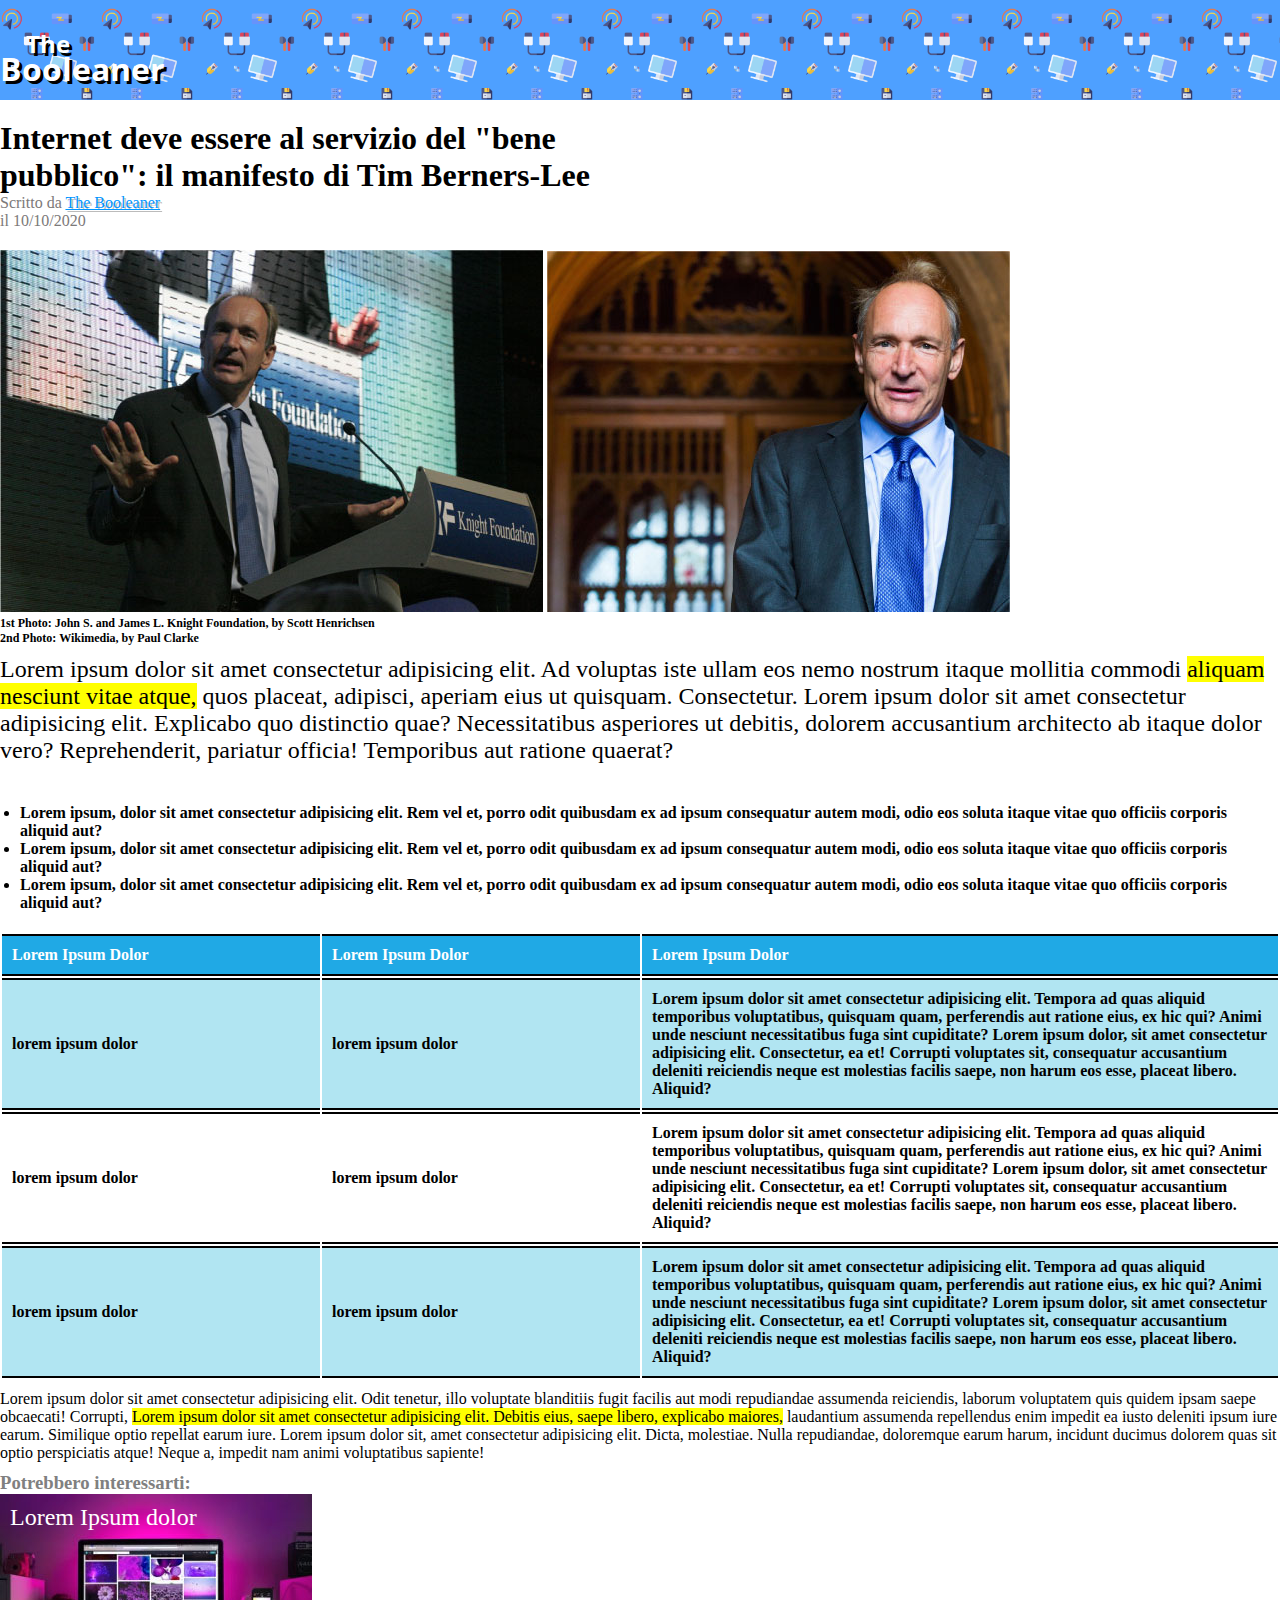
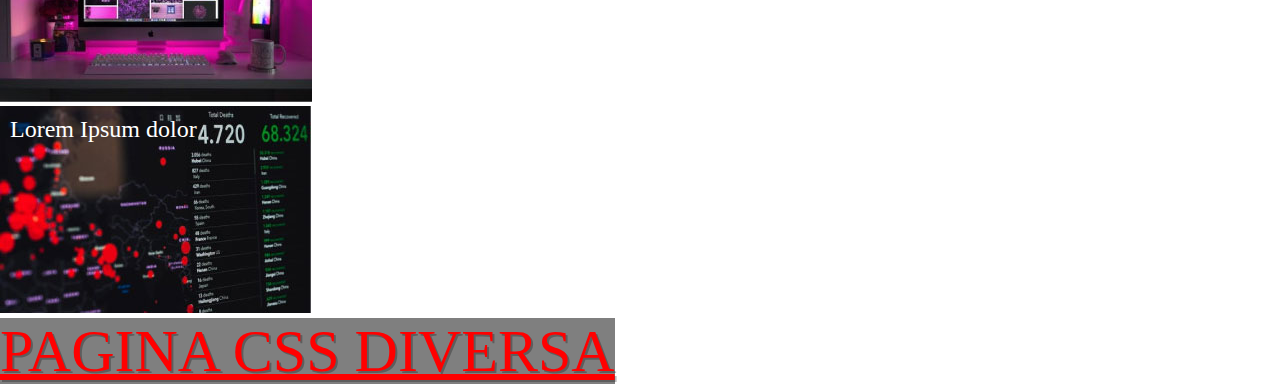
<file: index.html>
<!DOCTYPE html>
<html lang="en">

<head>
    <meta charset="UTF-8">
    <meta name="viewport" content="width=device-width, initial-scale=1.0">
    <title>Html-CSS</title>
    <link rel="stylesheet" href="./css/style.css">
    <link rel=" preconnect" href="https://fonts.googleapis.com">
    <link rel="preconnect" href="https://fonts.gstatic.com" crossorigin>
    <link href="https://fonts.googleapis.com/css2?family=Open+Sans:wght@300&display=swap" rel="stylesheet">

</head>

<body>
    <!-- #header -->
    <header id="header">
        <div id="title">
            <h2>The</h2>
            <h1>Booleaner</h1>
        </div>
    </header>
    <!-- /#header -->

    <!-- #main -->
    <main id="main">
        <section> <!--Who is Tim Berners-Lee ?-->
            <h2 class="main-title"> Internet deve essere al servizio del "bene pubblico": il manifesto di Tim
                Berners-Lee </h2>
            <div>
                Scritto da <a
                    href="https://www.googleadservices.com/pagead/aclk?sa=L&ai=DChcSEwicop20ut-DAxXxCQYAHQLQCuwYABABGgJ3cw&ase=2&gclid=CjwKCAiAzJOtBhALEiwAtwj8tjWRxtaLAkYzZpr2xyNfWPagiSjcqYkKXdZlZ2b7IyzRGTUiX19BpRoCjgMQAvD_BwE&ohost=www.google.com&cid=CAESV-D2jcitk5SsLolAEfDL9apGEUJjojOESEuxrR-wcEII6Y3qmTZhQc4ZvHCE7zbAy9A1duqZcq35YpxgT8UXM8qKo2ktM-qGOa75yEdTJkXgmKHNEmf_2Q&sig=AOD64_2P6fy3WV_bOAwS35i9YlCQHDY9-A&q&nis=4&adurl&ved=2ahUKEwiIqJe0ut-DAxUBRPEDHS0xCtAQ0Qx6BAgGEAE">The
                    Booleaner</a>
            </div>
            <div class="made-by">
                il 10/10/2020
            </div>
            <img src="./img/tim-1.jpg" alt="tim....">
            <img src="./img/tim-2.jpg" alt="tim....">
        </section>
        <!--Photo Description-->
        <div class="pic-desc">1st Photo: John S. and James L. Knight Foundation, by Scott Henrichsen</div>
        <div class="pic-desc">2nd Photo: Wikimedia, by Paul Clarke</div>
        <!--/Photo Description-->

        <section><!--Description in 1st Paragraph-->

            <p>Lorem ipsum dolor sit amet consectetur adipisicing elit. Ad voluptas iste ullam eos nemo nostrum itaque
                mollitia commodi <mark>aliquam nesciunt vitae atque,</mark> quos placeat, adipisci, aperiam eius ut
                quisquam.
                Consectetur. Lorem ipsum dolor sit amet consectetur adipisicing elit. Explicabo quo distinctio quae?
                Necessitatibus asperiores ut debitis, dolorem accusantium architecto ab itaque dolor vero?
                Reprehenderit, pariatur officia! Temporibus aut ratione quaerat?</p>
        </section>

        <section><!--Unordered List -->
            <ul>
                <li>Lorem ipsum, dolor sit amet consectetur adipisicing elit. Rem vel et, porro odit quibusdam ex ad
                    ipsum consequatur autem modi, odio eos soluta itaque vitae quo officiis corporis aliquid aut?
                </li>
                <li>Lorem ipsum, dolor sit amet consectetur adipisicing elit. Rem vel et, porro odit quibusdam ex ad
                    ipsum consequatur autem modi, odio eos soluta itaque vitae quo officiis corporis aliquid aut?
                </li>
                <li>Lorem ipsum, dolor sit amet consectetur adipisicing elit. Rem vel et, porro odit quibusdam ex ad
                    ipsum consequatur autem modi, odio eos soluta itaque vitae quo officiis corporis aliquid aut?
                </li>
            </ul>
        </section>

        <div> <!--Table-->
            <table>
                <thead>
                    <tr>
                        <th>Lorem Ipsum Dolor</th>
                        <th>Lorem Ipsum Dolor</th>
                        <th>Lorem Ipsum Dolor</th>
                    </tr>
                </thead>
                <tr class="blue">
                    <td>lorem ipsum dolor</td>
                    <td>lorem ipsum dolor</td>
                    <td>Lorem ipsum dolor sit amet consectetur adipisicing elit. Tempora ad quas aliquid temporibus
                        voluptatibus, quisquam quam, perferendis aut ratione eius, ex hic qui? Animi unde nesciunt
                        necessitatibus fuga sint cupiditate? Lorem ipsum dolor, sit amet consectetur adipisicing elit.
                        Consectetur, ea et! Corrupti voluptates sit, consequatur accusantium deleniti reiciendis neque
                        est molestias facilis saepe, non harum eos esse, placeat libero. Aliquid? </td>
                </tr>
                <tr>
                    <td>lorem ipsum dolor</td>
                    <td>lorem ipsum dolor</td>
                    <td>Lorem ipsum dolor sit amet consectetur adipisicing elit. Tempora ad quas aliquid temporibus
                        voluptatibus, quisquam quam, perferendis aut ratione eius, ex hic qui? Animi unde nesciunt
                        necessitatibus fuga sint cupiditate? Lorem ipsum dolor, sit amet consectetur adipisicing elit.
                        Consectetur, ea et! Corrupti voluptates sit, consequatur accusantium deleniti reiciendis neque
                        est molestias facilis saepe, non harum eos esse, placeat libero. Aliquid? </td>
                </tr>
                <tr class="blue">
                    <td>lorem ipsum dolor</td>
                    <td>lorem ipsum dolor</td>
                    <td>Lorem ipsum dolor sit amet consectetur adipisicing elit. Tempora ad quas aliquid temporibus
                        voluptatibus, quisquam quam, perferendis aut ratione eius, ex hic qui? Animi unde nesciunt
                        necessitatibus fuga sint cupiditate? Lorem ipsum dolor, sit amet consectetur adipisicing elit.
                        Consectetur, ea et! Corrupti voluptates sit, consequatur accusantium deleniti reiciendis neque
                        est molestias facilis saepe, non harum eos esse, placeat libero. Aliquid? </td>
                </tr>

            </table>
        </div>

        <div class="paragraph"> <!-- 2nd Paragraph-->
            <p>Lorem ipsum dolor sit amet consectetur adipisicing elit. Odit tenetur, illo voluptate blanditiis fugit
                facilis aut modi repudiandae assumenda reiciendis, laborum voluptatem quis quidem ipsam saepe obcaecati!
                Corrupti, <mark> Lorem ipsum dolor sit amet consectetur adipisicing elit. Debitis eius, saepe libero,
                    explicabo maiores,</mark> laudantium assumenda repellendus enim impedit ea iusto deleniti ipsum iure
                earum.
                Similique optio repellat earum iure. Lorem ipsum dolor sit, amet consectetur adipisicing elit. Dicta,
                molestiae. Nulla repudiandae, doloremque earum harum, incidunt ducimus dolorem quas sit optio
                perspiciatis atque! Neque a, impedit nam animi voluptatibus sapiente!</p>

        </div>
    </main>
    <!-- /#main -->

    <!-- #footer  -->
    <footer id="footer">
        <h3 id="footer_interests">Potrebbero interessarti:</h3>
        <div class="image-container">
            <div class="text-on-image">Lorem Ipsum dolor</div>
            <img src="./img/monitor.jpg" alt="Monitor">

        </div>

        <div class="image-container">
            <div class="text-on-image">Lorem Ipsum dolor</div>
            <img src="./img/graph.jpg" alt="Graph">

        </div>
    </footer>
    <!-- /#footer -->
    <a id="change" href="./index-2.html">PAGINA CSS DIVERSA</a>
</body>

<!--Usando section o article come tag MI RICHIEDE l'heading. Ho comunque utilizzato loro 
invece dei DIV per essere piu simil possibile alla lezione vista oggi.-->

</html>
</file>
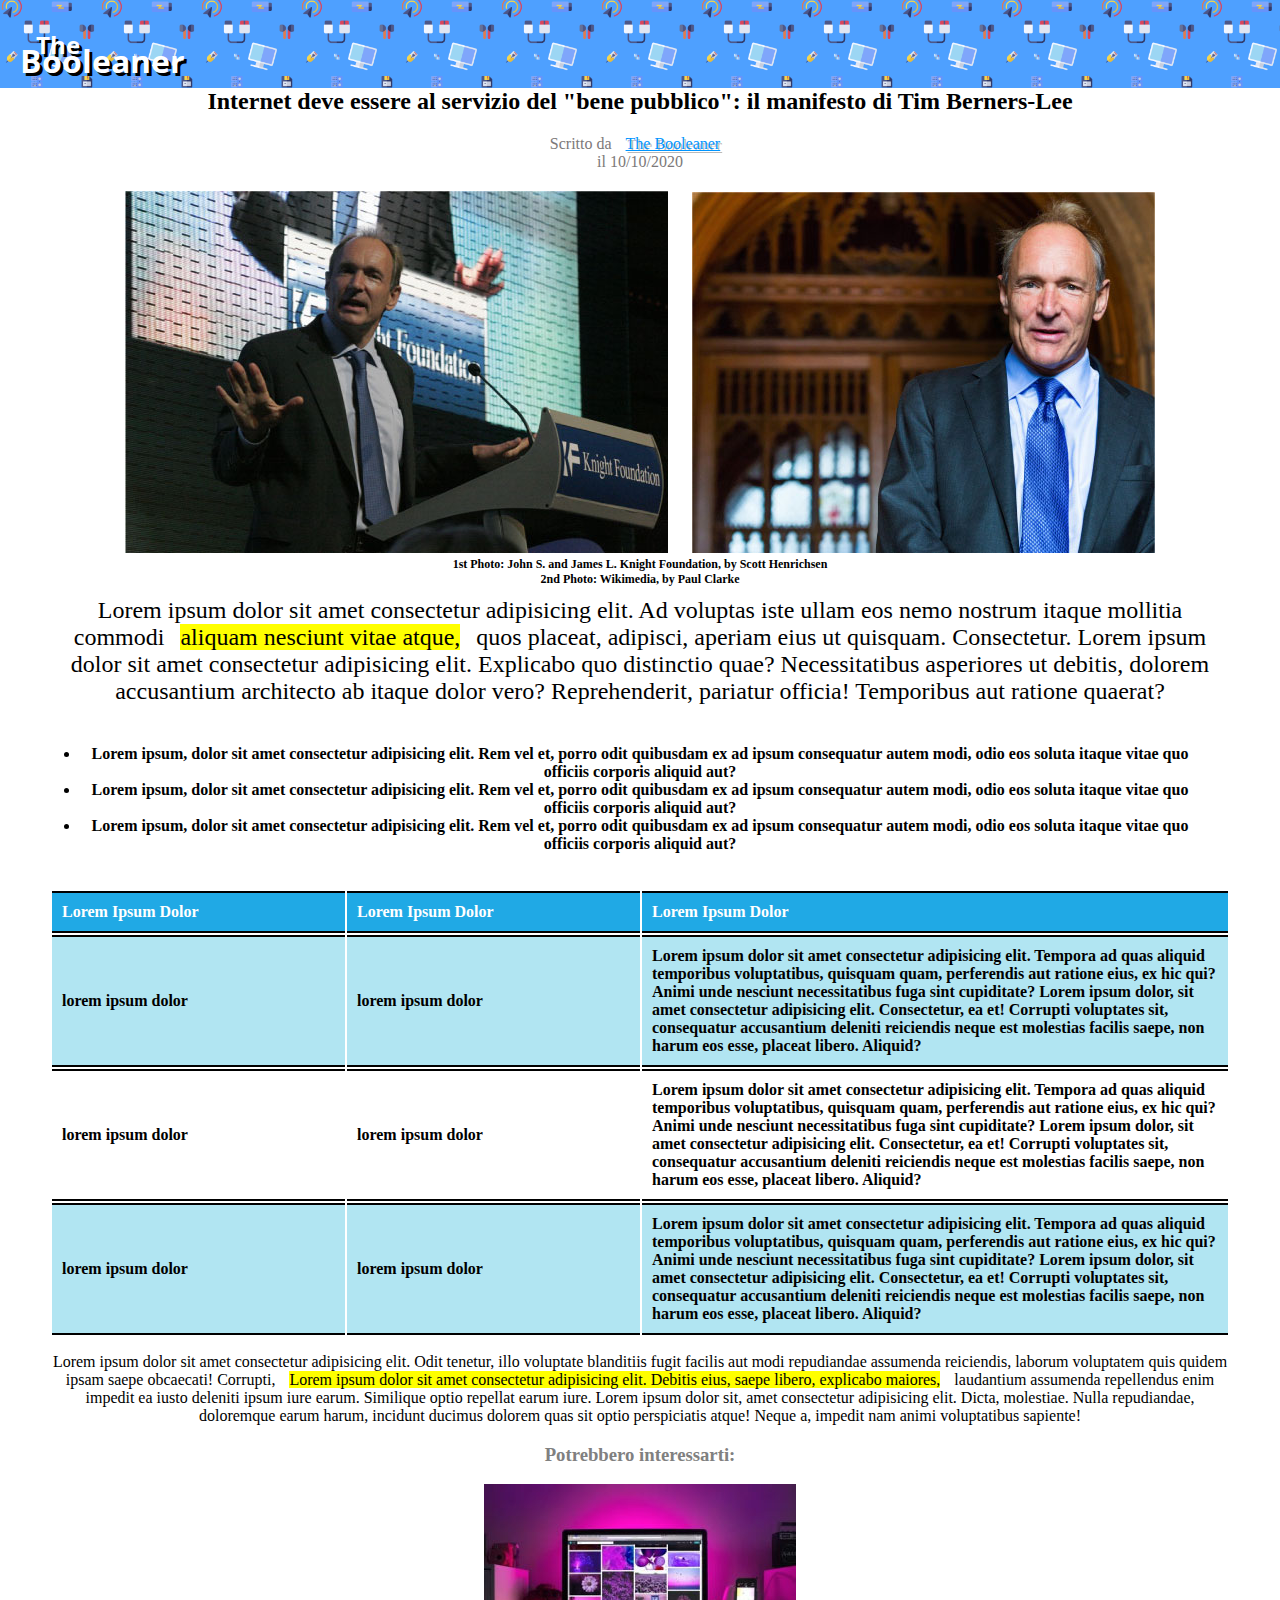
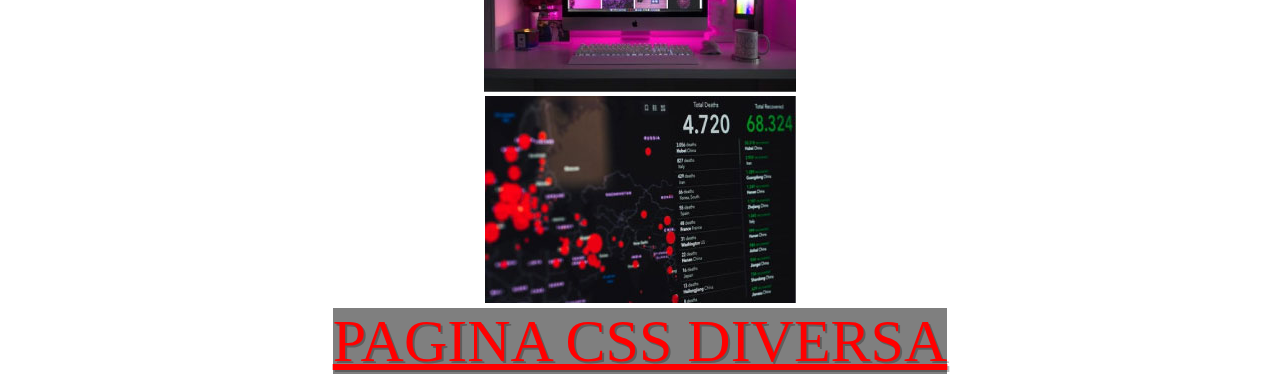
<file: index-2.html>
<!DOCTYPE html>
<html lang="en">

<head>
    <meta charset="UTF-8">
    <meta name="viewport" content="width=device-width, initial-scale=1.0">
    <title>Html-CSS</title>
    <link rel="stylesheet" href="./css/style-2.css">
    <link rel=" preconnect" href="https://fonts.googleapis.com">
    <link rel="preconnect" href="https://fonts.gstatic.com" crossorigin>
    <link href="https://fonts.googleapis.com/css2?family=Open+Sans:wght@300&display=swap" rel="stylesheet">

</head>

<body>
    <!-- #header -->
    <header id="header">
        <div id="title">
            <h2>The</h2>
            <h1>Booleaner</h1>
        </div>
    </header>
    <!-- /#header -->

    <!-- #main -->
    <main id="main">
        <section> <!--Who is Tim Berners-Lee ?-->
            <h2 class="main-title"> Internet deve essere al servizio del "bene pubblico": il manifesto di Tim
                Berners-Lee </h2>
            <div>
                Scritto da <a
                    href="https://www.googleadservices.com/pagead/aclk?sa=L&ai=DChcSEwicop20ut-DAxXxCQYAHQLQCuwYABABGgJ3cw&ase=2&gclid=CjwKCAiAzJOtBhALEiwAtwj8tjWRxtaLAkYzZpr2xyNfWPagiSjcqYkKXdZlZ2b7IyzRGTUiX19BpRoCjgMQAvD_BwE&ohost=www.google.com&cid=CAESV-D2jcitk5SsLolAEfDL9apGEUJjojOESEuxrR-wcEII6Y3qmTZhQc4ZvHCE7zbAy9A1duqZcq35YpxgT8UXM8qKo2ktM-qGOa75yEdTJkXgmKHNEmf_2Q&sig=AOD64_2P6fy3WV_bOAwS35i9YlCQHDY9-A&q&nis=4&adurl&ved=2ahUKEwiIqJe0ut-DAxUBRPEDHS0xCtAQ0Qx6BAgGEAE">The
                    Booleaner</a>
            </div>
            <div class="made-by">
                il 10/10/2020
            </div>
            <img src="./img/tim-1.jpg" alt="tim....">
            <img src="./img/tim-2.jpg" alt="tim....">
        </section>
        <!--Photo Description-->
        <div class="pic-desc">1st Photo: John S. and James L. Knight Foundation, by Scott Henrichsen</div>
        <div class="pic-desc">2nd Photo: Wikimedia, by Paul Clarke</div>
        <!--/Photo Description-->

        <section><!--Description in 1st Paragraph-->

            <p>Lorem ipsum dolor sit amet consectetur adipisicing elit. Ad voluptas iste ullam eos nemo nostrum itaque
                mollitia commodi <mark>aliquam nesciunt vitae atque,</mark> quos placeat, adipisci, aperiam eius ut
                quisquam.
                Consectetur. Lorem ipsum dolor sit amet consectetur adipisicing elit. Explicabo quo distinctio quae?
                Necessitatibus asperiores ut debitis, dolorem accusantium architecto ab itaque dolor vero?
                Reprehenderit, pariatur officia! Temporibus aut ratione quaerat?</p>
        </section>

        <section><!--Unordered List -->
            <ul>
                <li>Lorem ipsum, dolor sit amet consectetur adipisicing elit. Rem vel et, porro odit quibusdam ex ad
                    ipsum consequatur autem modi, odio eos soluta itaque vitae quo officiis corporis aliquid aut?
                </li>
                <li>Lorem ipsum, dolor sit amet consectetur adipisicing elit. Rem vel et, porro odit quibusdam ex ad
                    ipsum consequatur autem modi, odio eos soluta itaque vitae quo officiis corporis aliquid aut?
                </li>
                <li>Lorem ipsum, dolor sit amet consectetur adipisicing elit. Rem vel et, porro odit quibusdam ex ad
                    ipsum consequatur autem modi, odio eos soluta itaque vitae quo officiis corporis aliquid aut?
                </li>
            </ul>
        </section>

        <div> <!--Table-->
            <table>
                <thead>
                    <tr>
                        <th>Lorem Ipsum Dolor</th>
                        <th>Lorem Ipsum Dolor</th>
                        <th>Lorem Ipsum Dolor</th>
                    </tr>
                </thead>
                <tr class="blue">
                    <td>lorem ipsum dolor</td>
                    <td>lorem ipsum dolor</td>
                    <td>Lorem ipsum dolor sit amet consectetur adipisicing elit. Tempora ad quas aliquid temporibus
                        voluptatibus, quisquam quam, perferendis aut ratione eius, ex hic qui? Animi unde nesciunt
                        necessitatibus fuga sint cupiditate? Lorem ipsum dolor, sit amet consectetur adipisicing elit.
                        Consectetur, ea et! Corrupti voluptates sit, consequatur accusantium deleniti reiciendis neque
                        est molestias facilis saepe, non harum eos esse, placeat libero. Aliquid? </td>
                </tr>
                <tr>
                    <td>lorem ipsum dolor</td>
                    <td>lorem ipsum dolor</td>
                    <td>Lorem ipsum dolor sit amet consectetur adipisicing elit. Tempora ad quas aliquid temporibus
                        voluptatibus, quisquam quam, perferendis aut ratione eius, ex hic qui? Animi unde nesciunt
                        necessitatibus fuga sint cupiditate? Lorem ipsum dolor, sit amet consectetur adipisicing elit.
                        Consectetur, ea et! Corrupti voluptates sit, consequatur accusantium deleniti reiciendis neque
                        est molestias facilis saepe, non harum eos esse, placeat libero. Aliquid? </td>
                </tr>
                <tr class="blue">
                    <td>lorem ipsum dolor</td>
                    <td>lorem ipsum dolor</td>
                    <td>Lorem ipsum dolor sit amet consectetur adipisicing elit. Tempora ad quas aliquid temporibus
                        voluptatibus, quisquam quam, perferendis aut ratione eius, ex hic qui? Animi unde nesciunt
                        necessitatibus fuga sint cupiditate? Lorem ipsum dolor, sit amet consectetur adipisicing elit.
                        Consectetur, ea et! Corrupti voluptates sit, consequatur accusantium deleniti reiciendis neque
                        est molestias facilis saepe, non harum eos esse, placeat libero. Aliquid? </td>
                </tr>

            </table>
        </div>

        <div class="paragraph"> <!-- 2nd Paragraph-->
            <p>Lorem ipsum dolor sit amet consectetur adipisicing elit. Odit tenetur, illo voluptate blanditiis fugit
                facilis aut modi repudiandae assumenda reiciendis, laborum voluptatem quis quidem ipsam saepe obcaecati!
                Corrupti, <mark> Lorem ipsum dolor sit amet consectetur adipisicing elit. Debitis eius, saepe libero,
                    explicabo maiores,</mark> laudantium assumenda repellendus enim impedit ea iusto deleniti ipsum iure
                earum.
                Similique optio repellat earum iure. Lorem ipsum dolor sit, amet consectetur adipisicing elit. Dicta,
                molestiae. Nulla repudiandae, doloremque earum harum, incidunt ducimus dolorem quas sit optio
                perspiciatis atque! Neque a, impedit nam animi voluptatibus sapiente!</p>

        </div>
    </main>
    <!-- /#main -->

    <!-- #footer  -->
    <footer id="footer">
        <h3 id="footer_interests">Potrebbero interessarti:</h3>
        <div class="image-container">
            <div class="text-on-image">Lorem Ipsum dolor</div>
            <img src="./img/monitor.jpg" alt="Monitor">

        </div>

        <div class="image-container">
            <div class="text-on-image">Lorem Ipsum dolor</div>
            <img src="./img/graph.jpg" alt="Graph">

        </div>
    </footer>
    <!-- /#footer  -->
    <a id="change" href="./index.html">PAGINA CSS DIVERSA</a>
</body>

<!--Usando section o article come tag MI RICHIEDE l'heading. Ho comunque utilizzato loro 
invece dei DIV per essere piu simil possibile alla lezione vista oggi.-->

</html>
</file>
<file: css/style.css>
* {
    margin: 0;
    padding: 0;
    box-sizing: border-box;

}

/*HEADER*/
#header {
    background-image: url(/img/pattern.png);
    background-size: contain;
    background-color: rgb(78 160 255);
    height: 100px;
    font-family: 'Open Sans', sans-serif;
    color: white;
    text-shadow: 3px 3px black;
    position: relative;
}

#title>h1 {
    position: absolute;
    bottom: 10%;
}

#title>h2 {
    position: absolute;
    bottom: 40%;
    left: 2%;
}

/*/HEADER*/
/*Description in 1st Paragraph*/
section>h2 {
    margin-top: 20px;
    font-size: 32px;
    width: 50%;
}

a {
    color: rgb(0, 149, 255);
    text-shadow: 2px 2px rgba(0, 0, 0, 0.268);
}

section>div {
    color: #7c7979;
}

.made-by {
    margin-bottom: 20px;
}

.img {
    width: 50px;

}

/*/Description in 1st Paragraph*/
.pic-desc {
    font-size: 12px;
    font-weight: bold;
}

/*Unordered List*/

section>p {
    font-size: 24px;
    margin-top: 10px;
    margin-bottom: 20px;
}

/*/Unordered List*/
ul {
    font-weight: bold;
    list-style-type: disc;
    padding: 20px;
}

/*TABLE*/
th {
    background-color: rgb(32 169 229);
    color: white;
}

td:last-child {
    width: 50%;
    ;
}

.blue {
    background-color: rgb(177 229 242);
}

td,
th {
    padding: 10px;
    font-size: 16px;
    font-weight: bold;
    border-top: 2px solid black;
    border-bottom: 2px solid black;
    text-align: left;

}

/*/TABLE*/
.paragraph {
    margin-top: 10px;
    margin-bottom: 10px;
}

/*FOOTER*/
#footer_interests {
    color: gray;
}

.image-container {
    position: relative;
}

.text-on-image {
    position: absolute;
    font-size: 24px;
    color: white;
    padding: 10px;
}

/*FOOTER*/

#change {
    font-size: 60px;
    color: red;
    background-color: rgba(0, 0, 0, 0.5);
}
</file>
<file: css/style-2.css>
* {
    /*NON PENSO DI AVER CAPITO MOLTO BENE LA CONSEGNA. HO PROVATO A CENTRARE TUTTO TRANNE L'HEADER*/
    padding: 0;
    box-sizing: border-box;
    margin-right: 10px;
    margin-left: 10px;
    text-align: center;

}

/*HEADER*/
#header {
    background-image: url(/img/pattern.png);
    background-size: contain;
    background-color: rgb(78 160 255);
    height: 100px;
    font-family: 'Open Sans', sans-serif;
    color: white;
    text-shadow: 3px 3px black;
    position: relative;
    margin: -20px;
}




#title>h1 {
    position: absolute;
    top: 30%;
}

#title>h2 {
    position: absolute;
    top: 20%;
    left: 2%;
}

/*/HEADER*/
/*Description in 1st Paragraph*/
.main-title {
    margin-top: 20px;
    font-size: 50pxpx;
}

a {
    color: rgb(0, 149, 255);
    text-shadow: 2px 2px rgba(0, 0, 0, 0.268);
}

section>div {
    color: #7c7979;
}

.made-by {
    margin-bottom: 20px;
}

.img {
    width: 50px;

}

/*/Description in 1st Paragraph*/
.pic-desc {
    font-size: 12px;
    font-weight: bold;
}

/*Unordered List*/

section>p {
    font-size: 24px;
    margin-top: 10px;
    margin-bottom: 20px;
}

/*/Unordered List*/
ul {
    font-weight: bold;
    list-style-type: disc;
    padding: 20px;
}

/*TABLE*/
th {
    background-color: rgb(32 169 229);
    color: white;
}

td:last-child {
    width: 50%;
    ;
}

.blue {
    background-color: rgb(177 229 242);
}

td,
th {
    padding: 10px;
    font-size: 16px;
    font-weight: bold;
    border-top: 2px solid black;
    border-bottom: 2px solid black;
    text-align: left;

}

/*/TABLE*/
.paragraph {
    margin-top: 10px;
    margin-bottom: 10px;
}

/*FOOTER*/
#footer_interests {
    color: gray;
}

.image-container {
    position: relative;
}

.text-on-image {
    position: absolute;
    font-size: 24px;
    color: white;
    padding: 10px;
}

/*FOOTER*/

#change {
    font-size: 60px;
    color: red;
    background-color: rgba(0, 0, 0, 0.5);
}
</file>
